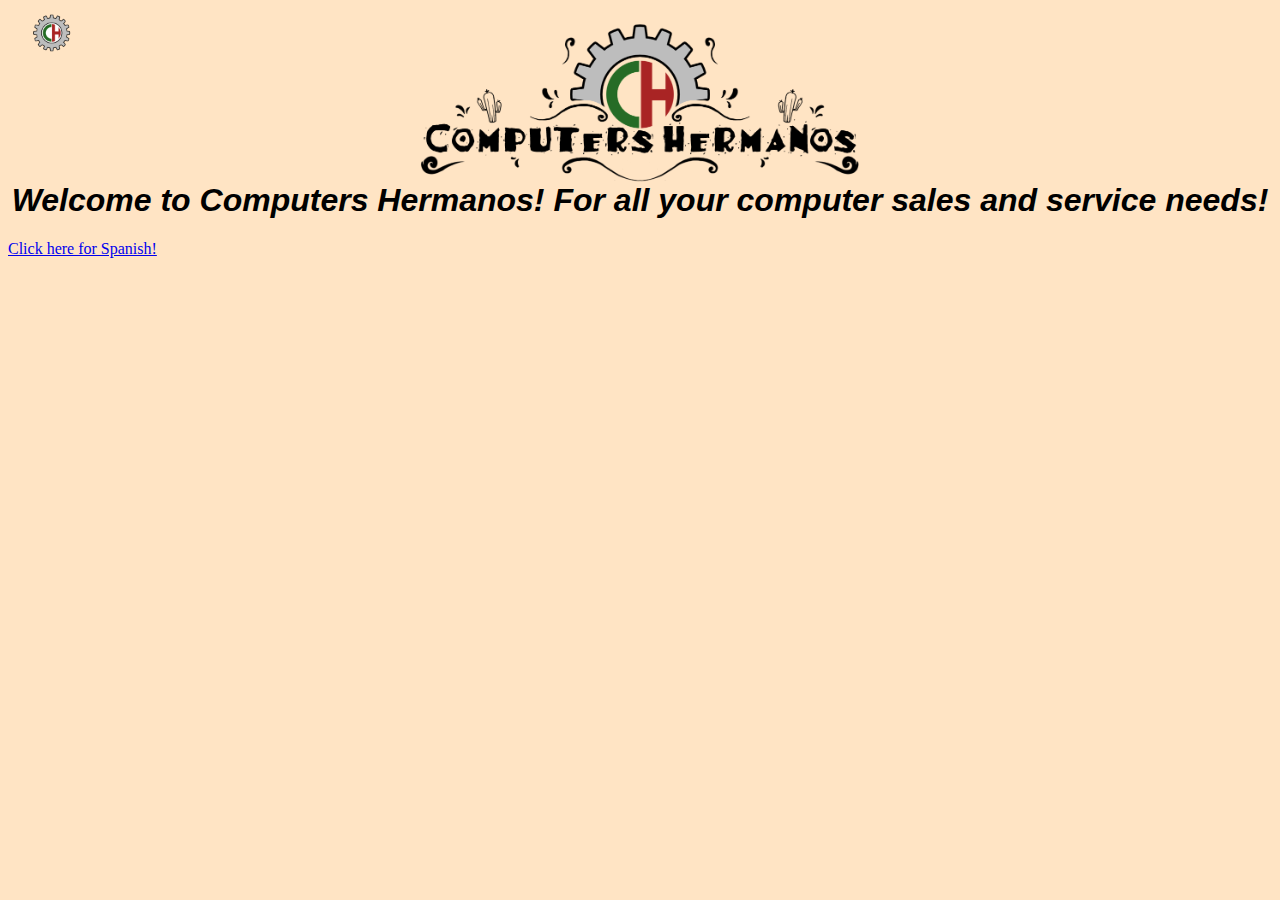
<file: index.html>
<!DOCTYPE html>
<html lang="en">
<head>
    <meta charset="UTF-8">
    <meta name="viewport" content="width=device-width, initial-scale=1.0">
    <title>Document</title>
    <link rel="stylesheet" href="styles.css">
</head>
<body>
    <nav>
        <a href="./index.html"><img src="Images/Computers Hermanos LOGO PNG.png" alt="CH Logo" height="50" width="auto"/></a>
    </nav>
    <img src="./Images/Computers Hermanos Title Solo.png" alt="CH Title" class="Header-Image">
    <h1 class="welcome-header">Welcome to Computers Hermanos! For all your computer sales and service needs!</h1>
    <a href="../ComputersHermanos.com/es/index.html">Click here for Spanish!</a>
</body>
</html>
</file>
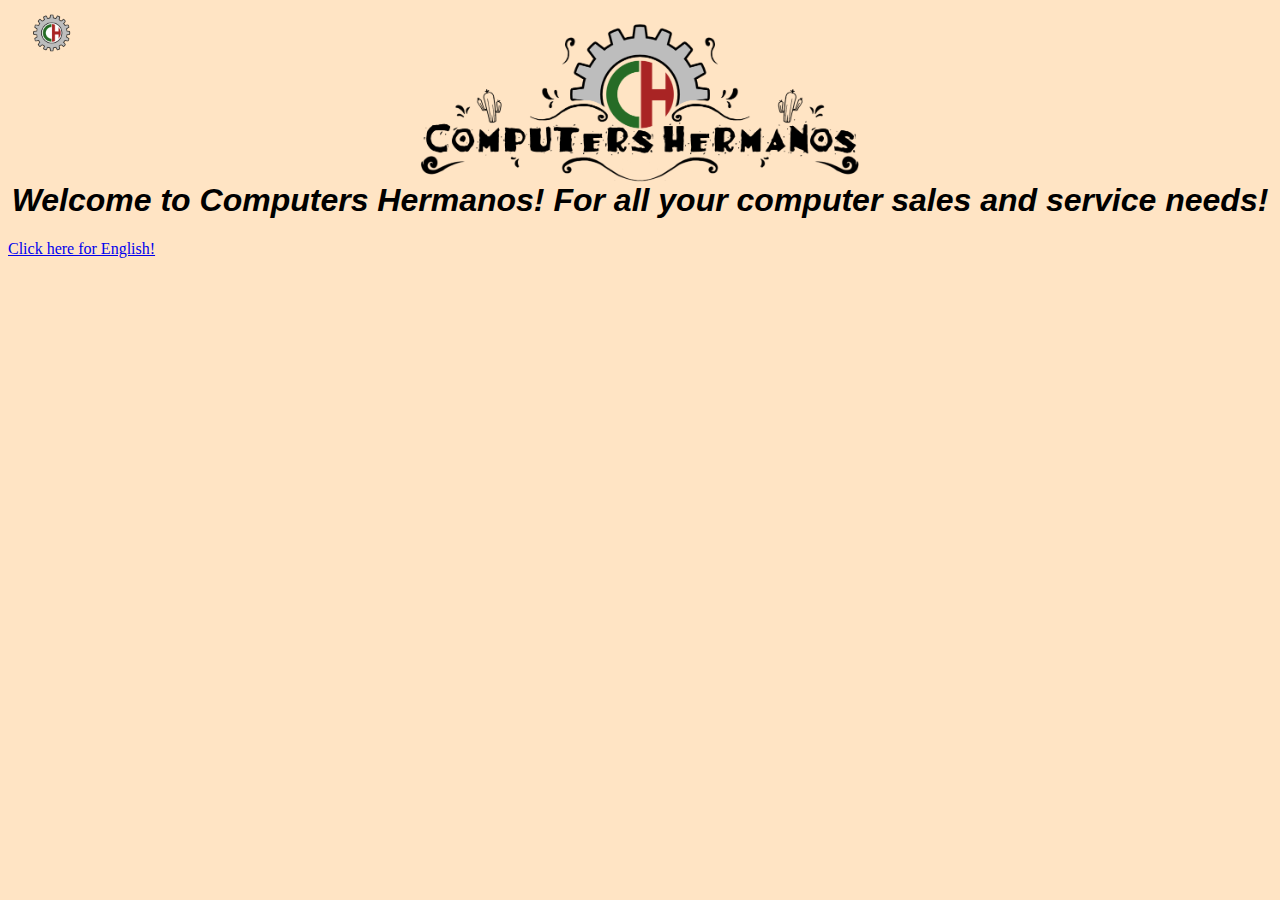
<file: es/index.html>
<!DOCTYPE html>
<html lang="en">
<head>
    <meta charset="UTF-8">
    <meta name="viewport" content="width=device-width, initial-scale=1.0">
    <title>Document</title>
    <link rel="stylesheet" href="../styles.css">
</head>
<body>
    <nav>
        <a href="./index.html"><img src="./Images/Computers Hermanos LOGO PNG.png" alt="El logo" height="50" width="auto"/></a>
    </nav>
    <img src="./Images/Computers Hermanos Title Solo.png" alt="El Title" class="Header-Image">
    <h1 class="welcome-header">Welcome to Computers Hermanos! For all your computer sales and service needs!</h1>
    <a href="../index.html">Click here for English!</a>
</body>
</html>
</file>
<file: styles.css>
body {
    background-color: bisque;
}

.welcome-header{
    font-family: Peddana, 'Gill Sans MT', Calibri, 'Trebuchet MS', sans-serif;
    font-style: italic;
    text-align: center;
    margin-top: 0;
}

.Header-Image {
    /* max-width: 100%; */
    height:174px;
    display:block;
    margin-left: auto;
    margin-right: auto;
    width:450px;
    object-fit: cover;
    object-position: top;
    max-width: calc(100vw - 16px);
}

nav{
    position:absolute;
    
}
</file>
